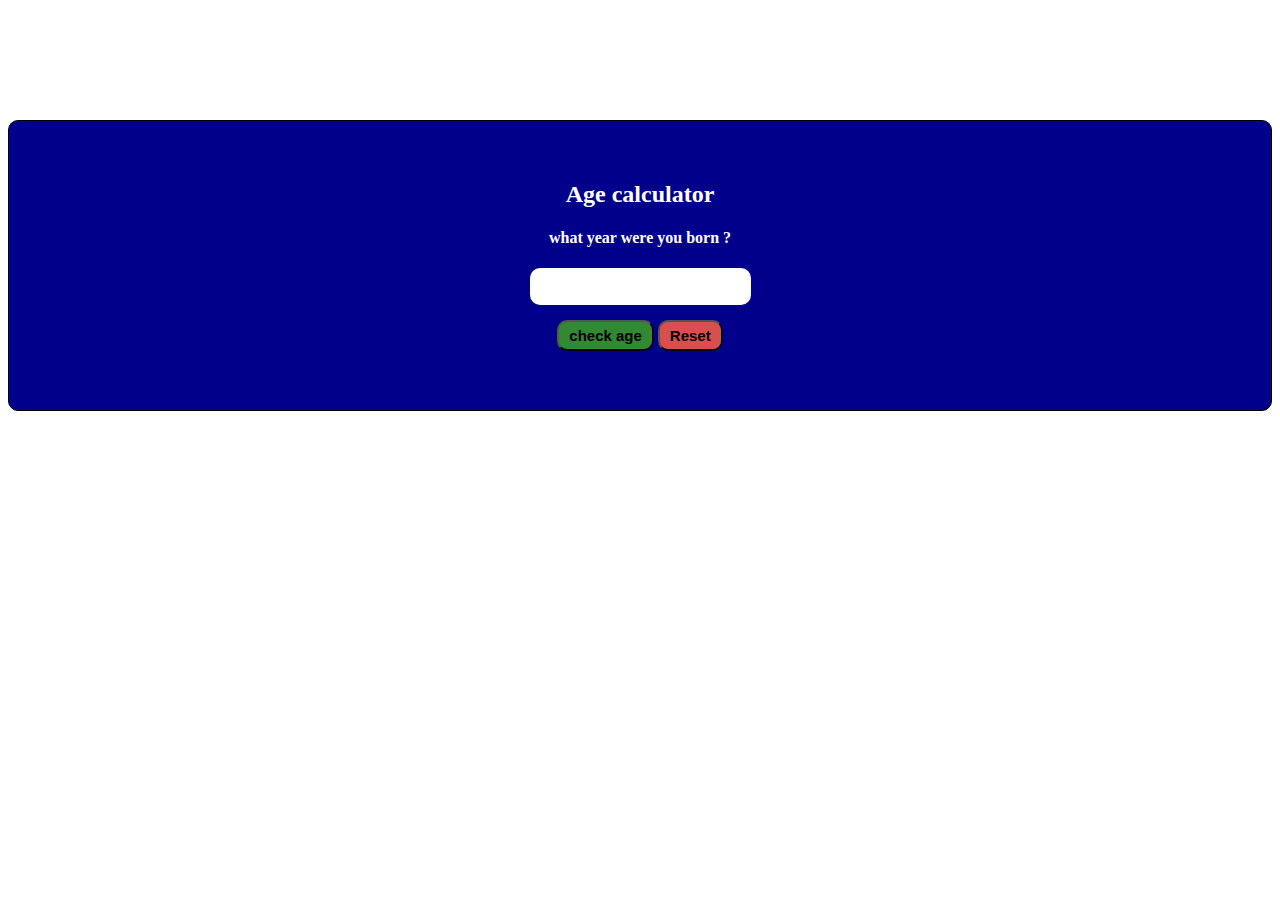
<file: index.html>
<!DOCTYPE html>
<html lang="en">
<head>
    <meta charset="UTF-8">
    <meta http-equiv="X-UA-Compatible" content="IE=edge">
    <meta name="viewport" content="width=device-width, initial-scale=1.0">
    <title>age calculator</title>
    <link rel="stylesheet" href="style.css">
</head>
<body>
    <div class="container">
    <h2>Age calculator</h2>
    <h4>what year were you born ?</h4>
    <input type="text" id="inputIt">
    <div class="flex-btn">
        <button class="blue-btn" onclick="myFunction()">check age</button>
        <button class="red-btn" onclick="restart()">Reset</button>
        <h3 id="demo"></h3>
    </div>

</div>
    <script src="script.js"></script>
</body>
</html>
</file>
<file: style.css>
.container{
    text-align: center;
    border: 1px solid black;
    margin: 120px auto;
    background: darkblue;
    padding: 40px;
box-sizing: border-box;
    border-radius: 10px;
    color: white;
    font-family: Georgia, 'Times New Roman', Times, serif;

}
#inputIt{
    padding: 10px;
    border-radius: 10px;
    border: none;
    color: black;
    outline: none;
    font-size: 15px;
    font-weight: 800;
    text-align: center;
    
}
.flex-btn{
    margin-top:15px;
}
.blue-btn{
    padding: 5px 10px;
    border-radius: 10px;
    background: rgb(116, 116, 232);
    font-size: 15px;
    background: rgb(51, 136, 51);
    font-weight: 800;
}
.red-btn{
    padding: 5px 10px;
    border-radius: 10px;
    outline: none;
    background: rgb(217, 79, 79);
font-size: 15px;
font-weight: 800;

}

@media screen and(max-width:480px) and (min-width:320px) {
    .container{
        font-size: 10px;
        font-family: sans-serif;
         
        padding:0;
    }
    #inputIt{
         padding: 5px;
         font-size: 8px;
         font-weight: 100;
    }
    .flex-btn{
        margin-top: 15px;
    }
    .blue-btn{
        margin-bottom: 20px;
        padding: 3px 8px;
    }


}
</file>
